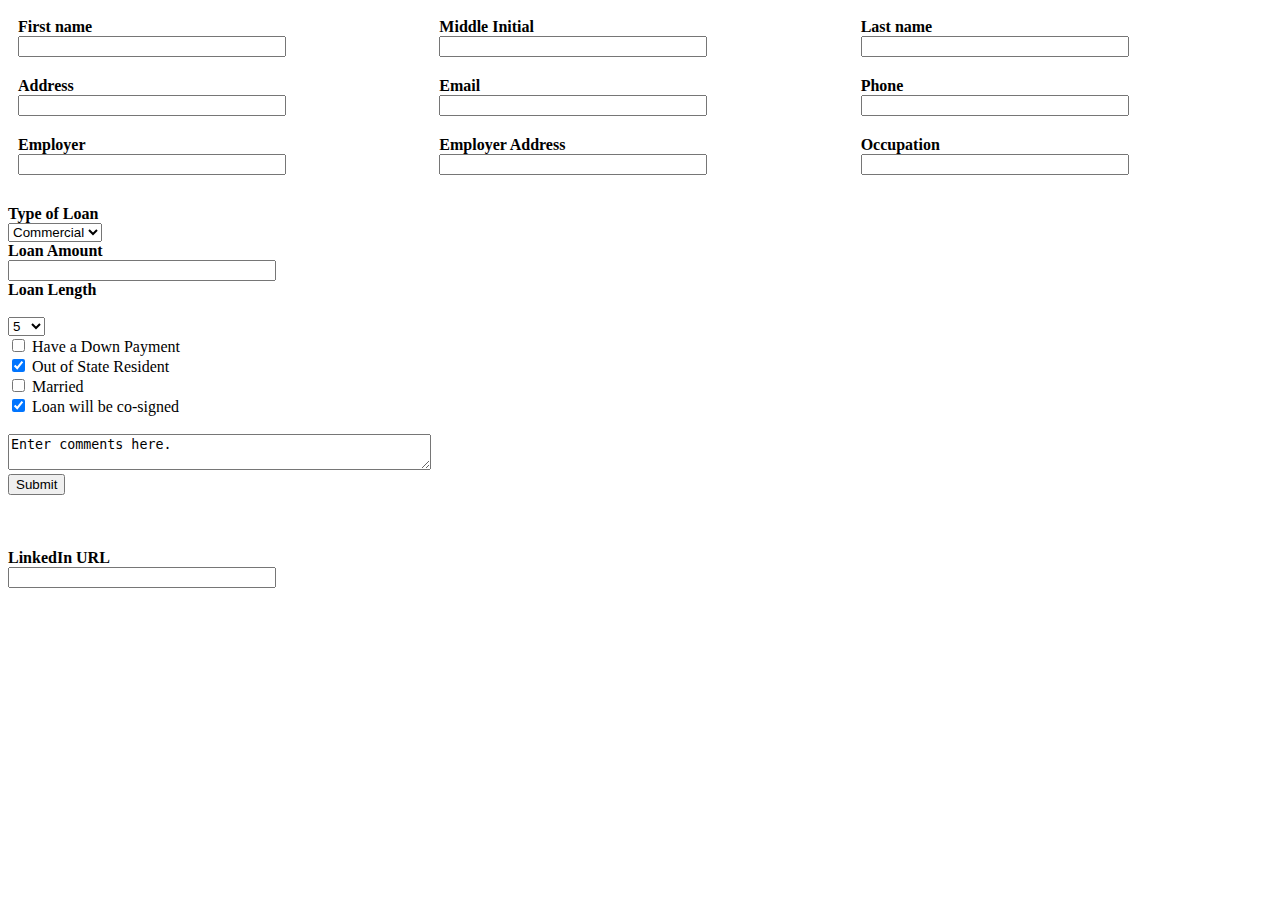
<file: bank1.html>
<!DOCTYPE html>
<title>Banking Form</title>
<form>
<table border="0" cellpadding="10" cellspacing="0">
<tr> <td style="width: 20%">

    <label for="First_Name"><b>First name </b></label><br/>
    <input name="First_Name" type="text" maxlength="50" style="width: 260px"/>
    </td> <td style="width: 20%">

    <label for="Middle_Initial"><b>Middle Initial</b></label><br/>
    <input name="Middle_Initial" type="text" maxlength="1" style="width: 260px"/>
    </td> <td style="width: 20%">

    <label for="Last_Name"><b>Last name </b></label><br/>
    <input name="Last_Name" type="text" maxlength="50" style="width: 260px"/>
    </td> </tr> <tr> <td colspan="1">

    <label for="Address"><b>Address </b></label><br/>
    <input name="Address" type="text" maxlength="50" style="width: 260px"/>
    </td> <td style="width: 20%">

    <label for="Email_Address"><b>Email </b></label><br/>
    <input name="Email_Address" type="text" maxlength="100" style="width: 260px" />
    </td> <td style="width: 20%">

    <label for="Phone"><b>Phone </b></label><br/>
    <input name="Phone" type="text" maxlength="50" style="width: 260px"/>
    </td> </tr> <tr> <td colspan="1">

    <label for="Employer"><b>Employer </b></label><br/>
    <input name="Employer" type="text" maxlength="50" style="width: 260px"/>
    </td> <td style="width: 20%">

    <label for="Employer Address"><b>Employer Address </b></label><br />
    <input name="Employer Address" type="text" maxlength="50" style="width: 260px" />
    </td> <td style="width: 20%">

    <label for="Occupation"><b>Occupation </b></label><br/>
    <input name="Occupation" type="text" maxlength="50" style="width: 260px" />
    </td> </tr> <tr> <td colspan="1">

</table>

<label for="Type of Loan"><b>Type of Loan</b></label>
<br>
<select>
  <option value="Commercial">Commercial</option>
  <option value="Real Estate">Real Estate</option>
  <option value="Personal">Personal</option>
  <option value="Mortage">Mortage</option>
</td> <td style="width: 50%">
</select>
<br>
<label for="Loan Amount"><b>Loan Amount</b></label><br/>
<input name="Loan Amount" type="text" maxlength="255" style="width: 260px"/>
<td style="width: 50%">
</td> </tr> <tr> <td colspan="2">
<br>

<label for="Loan Length"><b>Loan Length</b></label>
<br>
<br>
<select>
  <option value="5">5</option>
  <option value="10">10</option>
  <option value="15">15</option>
</select>
<br>

<form>
  <input type="checkbox" name="Have a Down Payment" value="Have a Down Payment"> Have a Down Payment<br>
  <input type="checkbox" name="Out of State Resident" value="Out of State Resident" checked> Out of State Resident<br>
  <input type="checkbox" name="Married" value="Married"> Married<br>
  <input type="checkbox" name="Loan will be co-signed" value="Loan will be co-signed" checked> Loan will be co-signed<br>
</form>
<br>



<textarea rows="2" cols="50" name="comment" form="">Enter comments here.</textarea>
<br>

<!-- NOT LINKED TO ACTUAL ACCT -->
<form>
  <input type="submit" name="submit">
</form>
<!-- NOT LINKED TO ACTUAL ACCT -->
<br>

</td> </tr>
<br>
<br>
<label for="LinkedInURL"><b>LinkedIn URL</b></label><br/>
<input name="LinkedInURL" type="text" maxlength="255" style="width: 260px"/>

<script src="//platform.linkedin.com/in.js" type="text/javascript"> lang: en_US</script>
<script type="IN/Share" data-counter="right"></script>
</form>
</html>
</file>
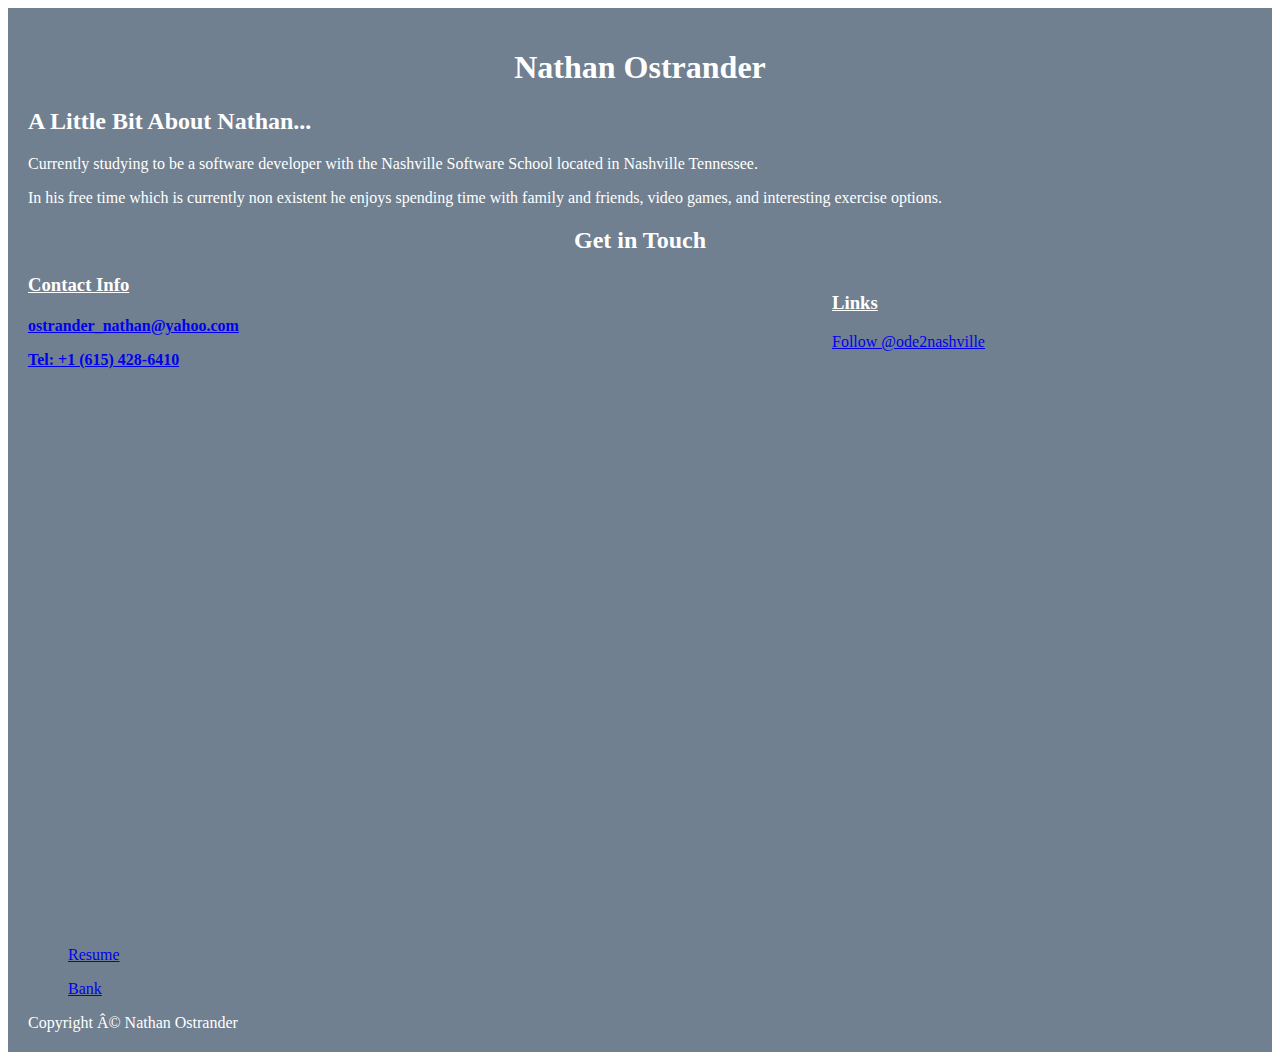
<file: contactinfo.html>
<!DOCTYPE html>
<html>
<body>
<div id="fb-root"></div>
<script>(function(d, s, id) {
  var js, fjs = d.getElementsByTagName(s)[0];
  if (d.getElementById(id)) return;
  js = d.createElement(s); js.id = id;
  js.src = "//connect.facebook.net/en_US/sdk.js#xfbml=1&version=v2.7";
  fjs.parentNode.insertBefore(js, fjs);
}(document, 'script', 'facebook-jssdk'));</script>

<title>ContactInfo</title>

<div style="background-color: slategrey; color:white; padding: 20px;">
	<!-- </style> -->
		<center>	
			<h1>Nathan Ostrander</h1>
		</center>	
<!-- </div> -->
<header>
	<h2 style="font-family:georgia;">A Little Bit About Nathan...</h2>
</header>
<article>
  <p>Currently studying to be a software developer with the Nashville Software School located in Nashville Tennessee.</p>
  <p>In his free time which is currently non existent he enjoys spending time with family and friends, video games, and interesting exercise options.</p>
</article>

<h2 style="font-family:georgia;"><center>Get in Touch</center></h2>
  <div style="float:right;width:420px;height:420px;">
  	<nav>
  	<h3><u>Links</u></h3>
					
						<a href="https://twitter.com/ode2nashville" class="twitter-follow-button" data-show-count="false">Follow @ode2nashville</a><script async src="//platform.twitter.com/widgets.js" charset="utf-8"></script><br>
						<div class="fb-like" data-href="https://developers.facebook.com/docs/plugins/" data-layout="standard" data-action="like" data-size="small" data-show-faces="false" data-share="true"></div>
<br>
	</nav>
  </div>					
		<section>
			<h3><u>Contact Info</u></h3>
		  		<nav>	
			  		<h4 style="color:black"><a href="mailto:ostrander_nathan@yahoo.com">
					<p id="email">ostrander_nathan@yahoo.com</p>
						<!-- <a>Tel: (615) 428-6410</a> -->
					<a class="phone-mobile" href="tel:1-615-428-6410">Tel: +1 (615) 428-6410</a> <span class="phone-nonmobile"></span></a></h4>
					<br>
					<br>

				</nav>
		</section>
	<!-- </a> -->
<!-- 		 <address>
			<a href="http://maps.google.com/maps?q=505+Cody+Hill+Ct,+Nashville,+TN+37211">
				<h3>505 Cody Hill Ct, Nashville, TN 37211</h3>
			</a>
				
			</article>
		</address> -->
<!-- </style> -->

<!-- DC Embed Google Maps Start -->
<iframe width="550" height="500" frameborder="0" scrolling="no" marginheight="0" marginwidth="0" src="http://maps.google.com/maps?q= 505 Cody Hill Rd, Nashville, TN 37211, USA&layer=tc&t=m&z=18&source=embed&output=svembed"></iframe>
<!-- DC Embed Google Maps End -->
 
<!-- Parameters:
---------------------
q= enter full address here or latitude+longitude e.g. (street name, city, county/state, country)
layer= (t = traffic | c = streetview | tc = both) - show map layer type
t= (m = normal map | k = satellite | h = hybrid | p = terrain) - Sets the kind of map shown
z= (1 - 23) - map zoom level. 23 value indicates fully zoomed in. (default is 18)
width= (value) - height of gmaps
height= (value) - width of gmaps -->
<br>
					<ul>
						<a href="resume.html">Resume</a></ul>
					<ul>
						<a href="bank1.html">Bank</a>
					</ul>

<footer>Copyright © Nathan Ostrander</footer>
</body>
</html>
</file>
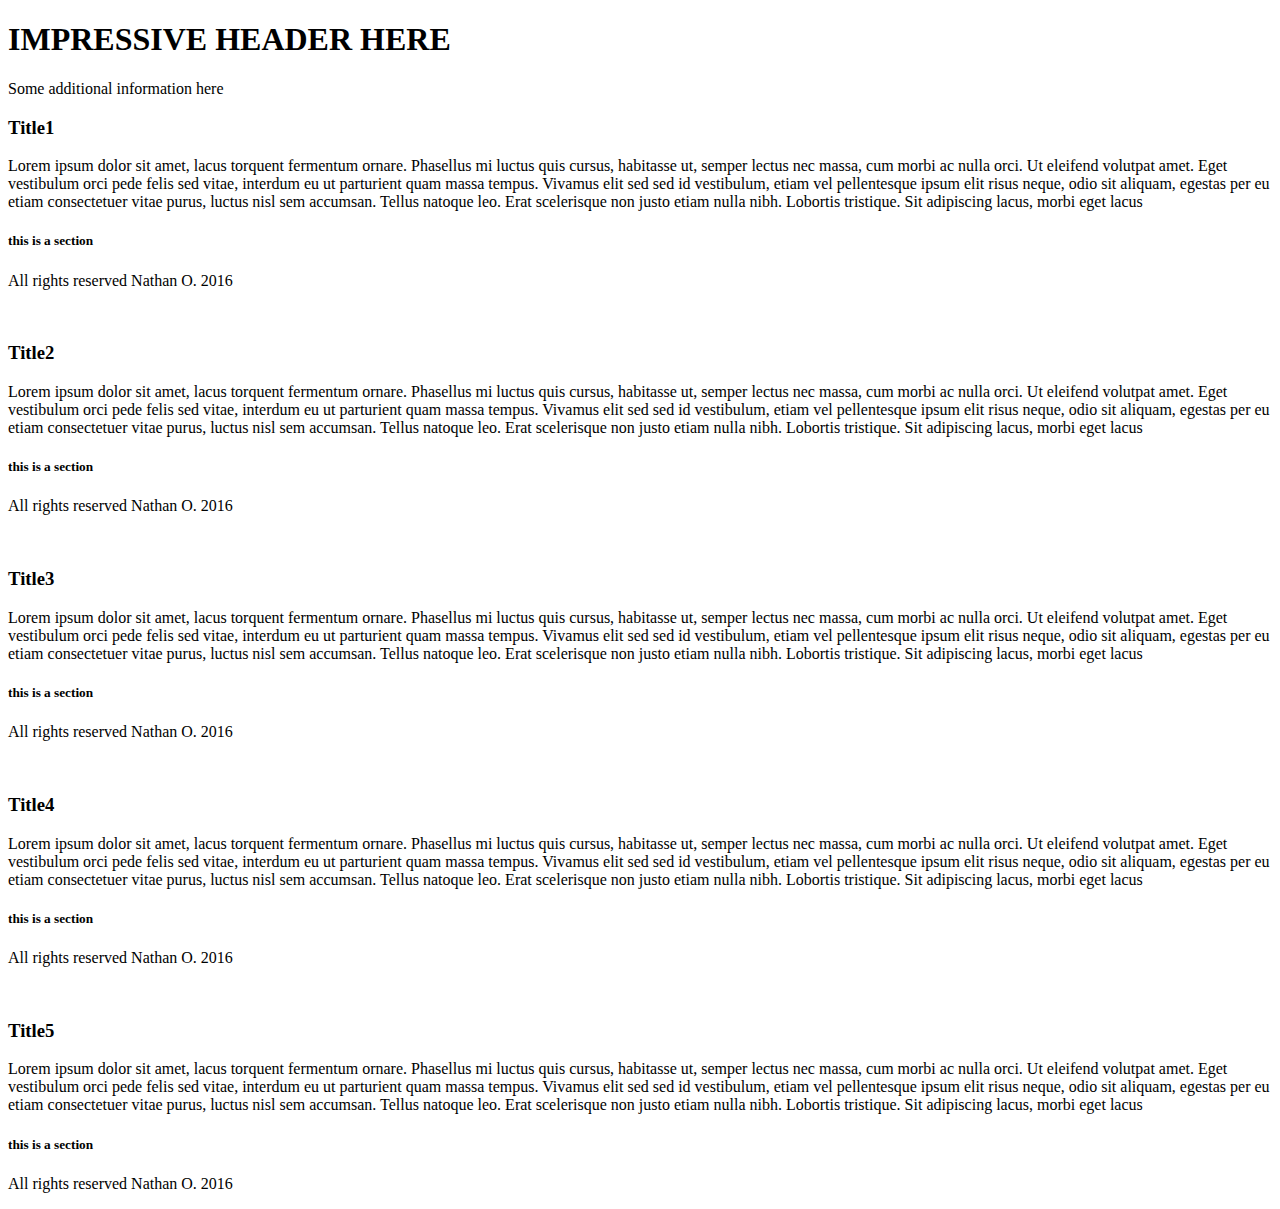
<file: index1.html>
<!DOCTYPE html>
<html>
<head>
	<title>
		Name of Blog
	</title>
</head>
<article>
  <header>
    <h1>
    	IMPRESSIVE HEADER HERE
    </h1>
    <p>
    Some additional information here
    </p>
  </header>
 
</article>

<body>

<h3>Title1</h3>

	<article>
		Lorem ipsum dolor sit amet, lacus torquent fermentum ornare. Phasellus mi luctus quis cursus, habitasse ut, semper lectus nec massa, cum morbi ac nulla orci. Ut eleifend volutpat amet. Eget vestibulum orci pede felis sed vitae, interdum eu ut parturient quam massa tempus. Vivamus elit sed sed id vestibulum, etiam vel pellentesque ipsum elit risus neque, odio sit aliquam, egestas per eu etiam consectetuer vitae purus, luctus nisl sem accumsan. Tellus natoque leo. Erat scelerisque non justo etiam nulla nibh. Lobortis tristique. Sit adipiscing lacus, morbi eget lacus
	</article>
	<div>
		<section>
			<h5>this is a section<h5>
	</section>
		
	</div>
<footer>
  <p>All rights reserved Nathan O. 2016</p>
 
</footer>
<br>

<h3>Title2</h3>

	<article>
		Lorem ipsum dolor sit amet, lacus torquent fermentum ornare. Phasellus mi luctus quis cursus, habitasse ut, semper lectus nec massa, cum morbi ac nulla orci. Ut eleifend volutpat amet. Eget vestibulum orci pede felis sed vitae, interdum eu ut parturient quam massa tempus. Vivamus elit sed sed id vestibulum, etiam vel pellentesque ipsum elit risus neque, odio sit aliquam, egestas per eu etiam consectetuer vitae purus, luctus nisl sem accumsan. Tellus natoque leo. Erat scelerisque non justo etiam nulla nibh. Lobortis tristique. Sit adipiscing lacus, morbi eget lacus
</article>
	<section>
		<h5>this is a section<h5>
	</section>
<footer>
		<p>All rights reserved Nathan O. 2016</p>
	</footer>
<br>

<h3>Title3</h3>

	<article>
		Lorem ipsum dolor sit amet, lacus torquent fermentum ornare. Phasellus mi luctus quis cursus, habitasse ut, semper lectus nec massa, cum morbi ac nulla orci. Ut eleifend volutpat amet. Eget vestibulum orci pede felis sed vitae, interdum eu ut parturient quam massa tempus. Vivamus elit sed sed id vestibulum, etiam vel pellentesque ipsum elit risus neque, odio sit aliquam, egestas per eu etiam consectetuer vitae purus, luctus nisl sem accumsan. Tellus natoque leo. Erat scelerisque non justo etiam nulla nibh. Lobortis tristique. Sit adipiscing lacus, morbi eget lacus
</article>
	<section>
		<h5>this is a section<h5>
	</section>
<footer>
		<p>All rights reserved Nathan O. 2016</p>
	</footer>
<br>

<h3>Title4</h3>

	<article>
		Lorem ipsum dolor sit amet, lacus torquent fermentum ornare. Phasellus mi luctus quis cursus, habitasse ut, semper lectus nec massa, cum morbi ac nulla orci. Ut eleifend volutpat amet. Eget vestibulum orci pede felis sed vitae, interdum eu ut parturient quam massa tempus. Vivamus elit sed sed id vestibulum, etiam vel pellentesque ipsum elit risus neque, odio sit aliquam, egestas per eu etiam consectetuer vitae purus, luctus nisl sem accumsan. Tellus natoque leo. Erat scelerisque non justo etiam nulla nibh. Lobortis tristique. Sit adipiscing lacus, morbi eget lacus
</article>
	<section>
		<h5>this is a section<h5>
	</section>

<footer>
		<p>All rights reserved Nathan O. 2016</p>
	</footer>
<br>


<h3>Title5</h3>
	<article>
		Lorem ipsum dolor sit amet, lacus torquent fermentum ornare. Phasellus mi luctus quis cursus, habitasse ut, semper lectus nec massa, cum morbi ac nulla orci. Ut eleifend volutpat amet. Eget vestibulum orci pede felis sed vitae, interdum eu ut parturient quam massa tempus. Vivamus elit sed sed id vestibulum, etiam vel pellentesque ipsum elit risus neque, odio sit aliquam, egestas per eu etiam consectetuer vitae purus, luctus nisl sem accumsan. Tellus natoque leo. Erat scelerisque non justo etiam nulla nibh. Lobortis tristique. Sit adipiscing lacus, morbi eget lacus
</article>
	<section>
			<h5>this is a section<h5>
	</section>

</body>
<footer>
		<p>All rights reserved Nathan O. 2016</p>
	</footer>
</html>
</file>
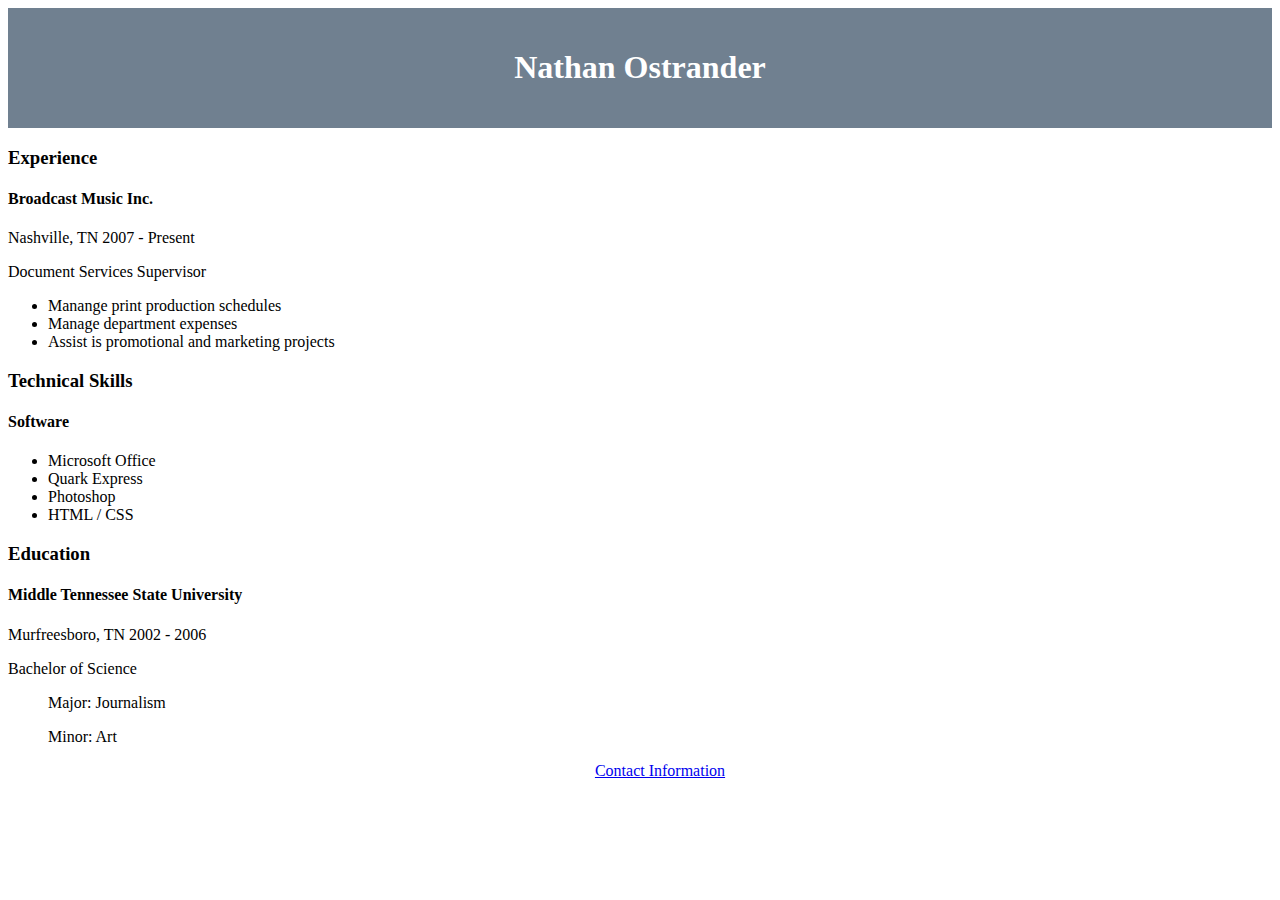
<file: resume.html>
<!DOCTYPE html>
<html>
	<head>
	<meta charset="utf-8">
	<meta http-equiv="X-UA-Compatible" content="IE=edge">
	<title>Nathan Resume</title>
	<link rel="stylesheet" href="">
</head>
<body>
	<div style="background-color: slategrey; color:white; padding: 20px;">
	
		<center>	
			<h1>Nathan Ostrander</h1>
			</center>
	
	</div>
<article>
	<h3 style="font-family: times;">
		
	</style>Experience</h3>
		<h4>Broadcast Music Inc.</h4>
		<p>Nashville, TN 2007 - Present</p>
		<p>Document Services Supervisor</p>
			<ul>
				<li>Manange print production schedules</li>
				<li>Manage department expenses</li>
				<li>Assist is promotional and marketing projects</li>
			</ul>
</article>
<article>
	<h3 style="font-family: times;">
		
	</style>Technical Skills</h3>
		<h4>Software</h4>
			<ul>
				<li>Microsoft Office</li>
				<li>Quark Express</li>
				<li>Photoshop</li>
				<li>HTML / CSS</li>
			</ul>
</article>

<article>
		<h3 style="font-family: times;">
		
	</style>Education</h3>
		<h4>Middle Tennessee State University</h4>
		<p>Murfreesboro, TN 2002 - 2006</p>
			<p>Bachelor of Science
				<ul>Major: Journalism</ul>
				<ul>Minor: Art</ul>
			</p>
	</article>
	<nav>
		<ul>
			<center><a href="contactinfo">Contact Information</a></center>
		</ul>
	</nav>
	
</body>
</html>
</file>
